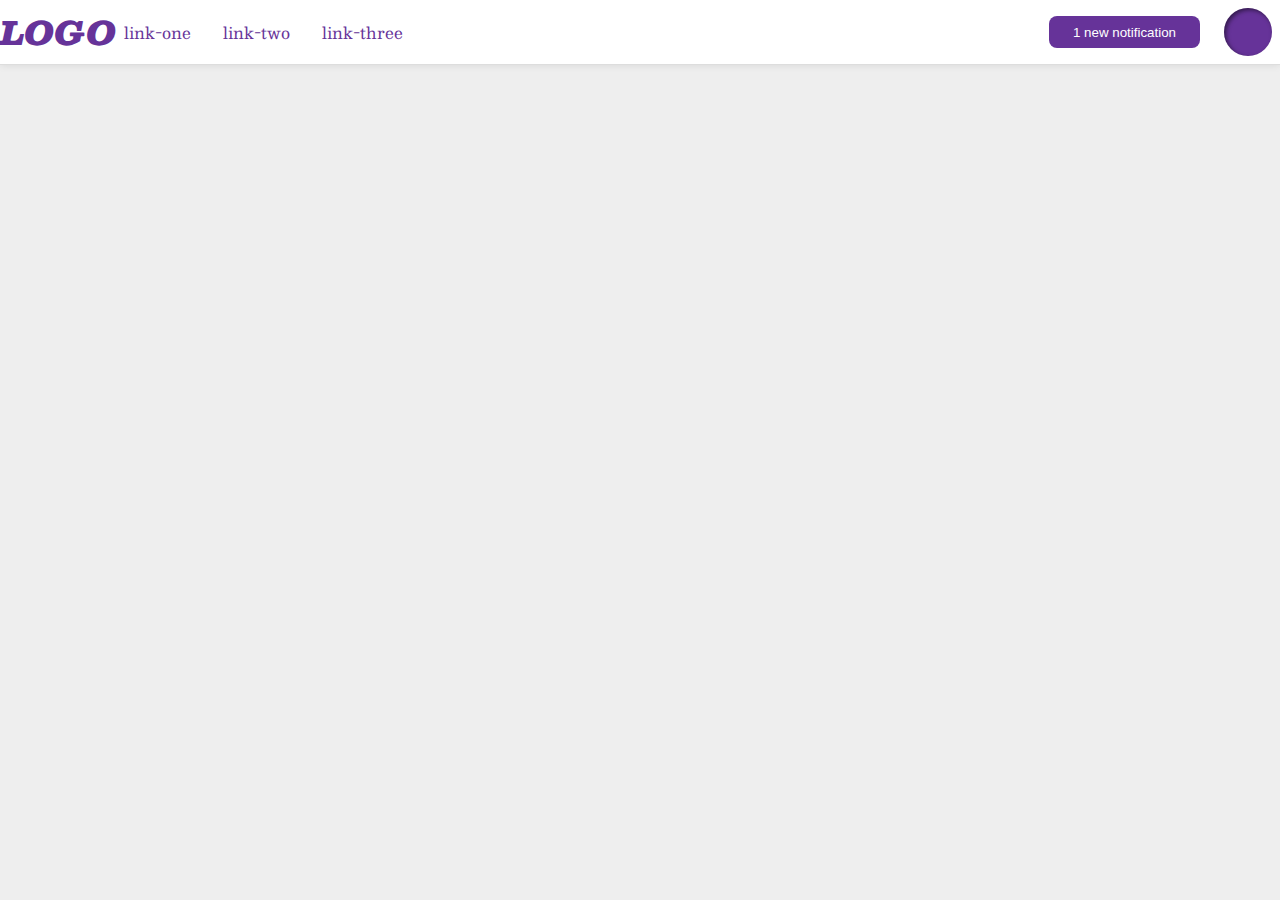
<file: foundations/flex/03-flex-header-2/index.html>
<!DOCTYPE html>
<html lang="en">
  <head>
    <meta charset="UTF-8" />
    <meta http-equiv="X-UA-Compatible" content="IE=edge" />
    <meta name="viewport" content="width=device-width, initial-scale=1.0" />
    <title>Flex Header 2</title>
    <link rel="stylesheet" href="style.css" />
  </head>
  <body>
    <div class="header">
      <div class="left">
        <div class="logo">LOGO</div>
        <ul class="links">
          <li><a href="https://google.com">link-one</a></li>
          <li><a href="https://google.com">link-two</a></li>
          <li><a href="https://google.com">link-three</a></li>
        </ul>
      </div>
      <div class="container">
        <button class="notifications">1 new notification</button>
        <div class="profile-image"></div>
      </div>
    </div>
  </body>
</html>
</file>
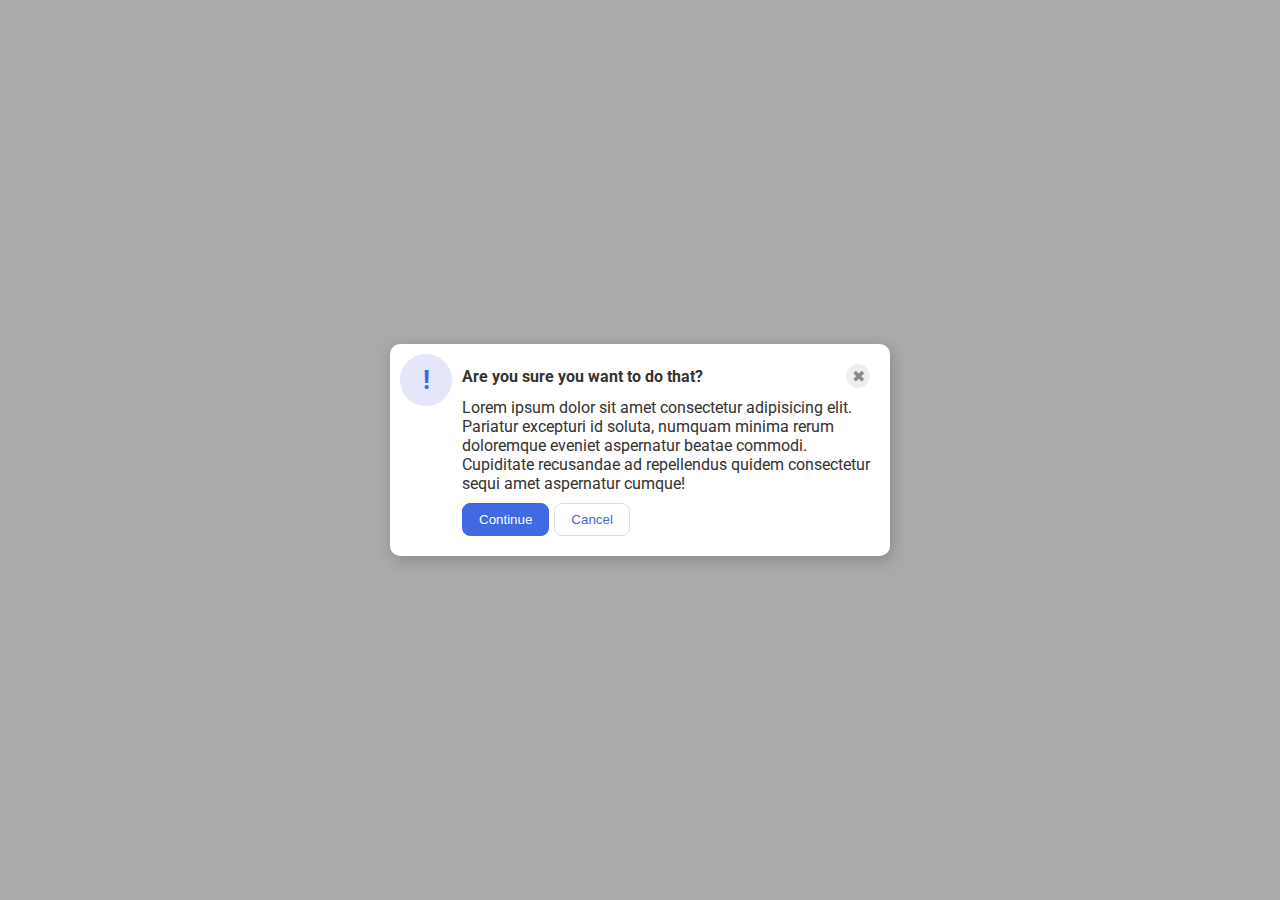
<file: foundations/flex/05-flex-modal/index.html>
<!DOCTYPE html>
<html lang="en">
  <head>
    <meta charset="UTF-8" />
    <meta http-equiv="X-UA-Compatible" content="IE=edge" />
    <meta name="viewport" content="width=device-width, initial-scale=1.0" />
    <link rel="stylesheet" href="style.css" />
    <title>Modal</title>
  </head>
  <body>
    <div class="modal">
      <div class="icon">!</div>
      <div class="p">
        <div class="main-c">
          <div class="header">Are you sure you want to do that?</div>
          <button class="close-button">✖</button>
        </div>

        <div class="text">
          Lorem ipsum dolor sit amet consectetur adipisicing elit. Pariatur
          excepturi id soluta, numquam minima rerum doloremque eveniet
          aspernatur beatae commodi. Cupiditate recusandae ad repellendus quidem
          consectetur sequi amet aspernatur cumque!
        </div>

        <div class="buttons">
          <button class="continue">Continue</button>
          <button class="cancel">Cancel</button>
        </div>
      </div>
    </div>
  </body>
</html>
</file>
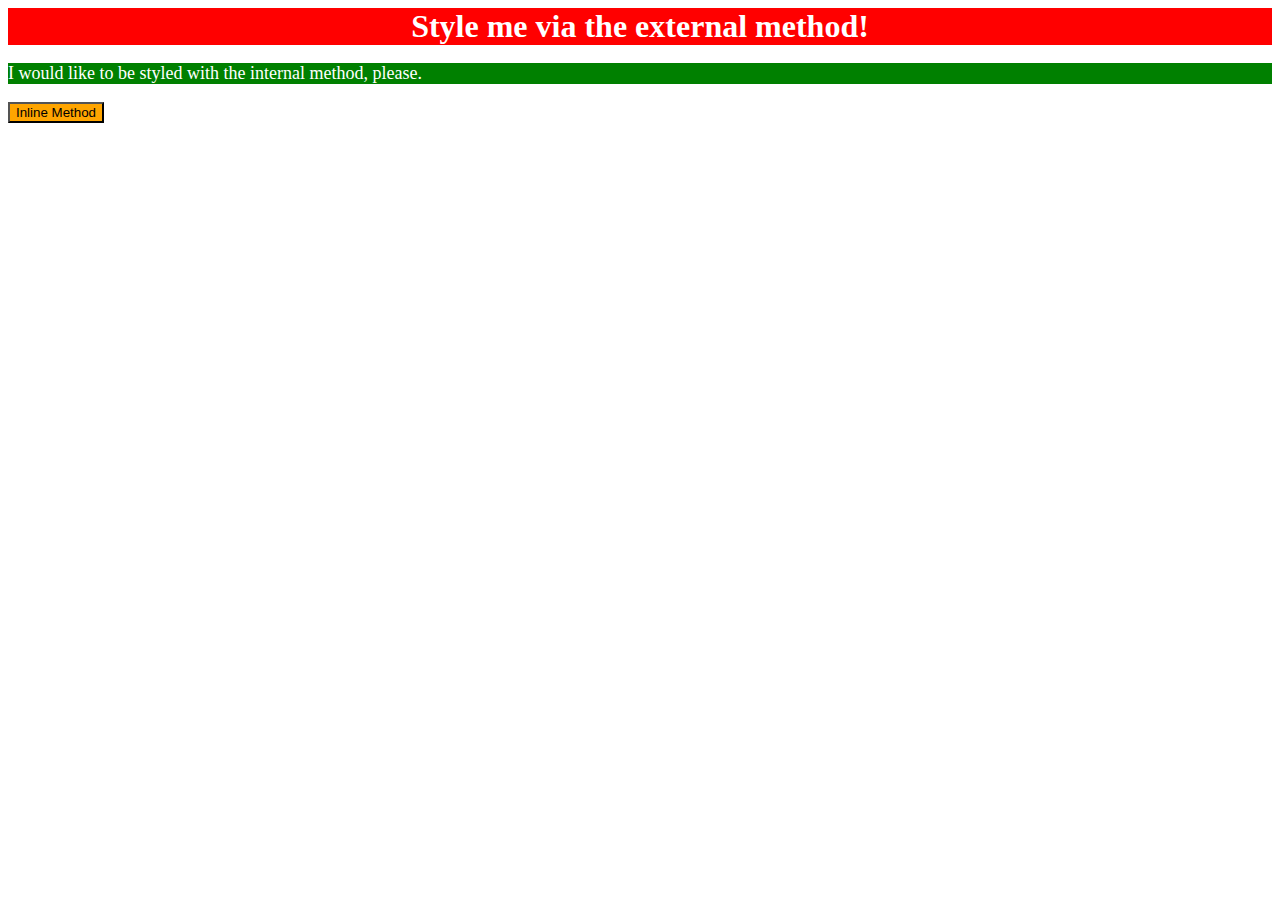
<file: foundations/intro-to-css/01-css-methods/index.html>
<!DOCTYPE html>
<html lang="en">
  <head>
    <meta charset="UTF-8" />
    <meta http-equiv="X-UA-Compatible" content="IE=edge" />
    <meta name="viewport" content="width=device-width, initial-scale=1.0" />
    <title>Methods for Adding CSS</title>
    <link rel="stylesheet" href="style.css" />
    <style>
      p {
        color: white;
        background-color: green;
        font-size: 18px;
      }
    </style>
  </head>
  <body>
    <div>Style me via the external method!</div>
    <p>I would like to be styled with the internal method, please.</p>
    <button style="background-color: orange">Inline Method</button>
  </body>
</html>
</file>
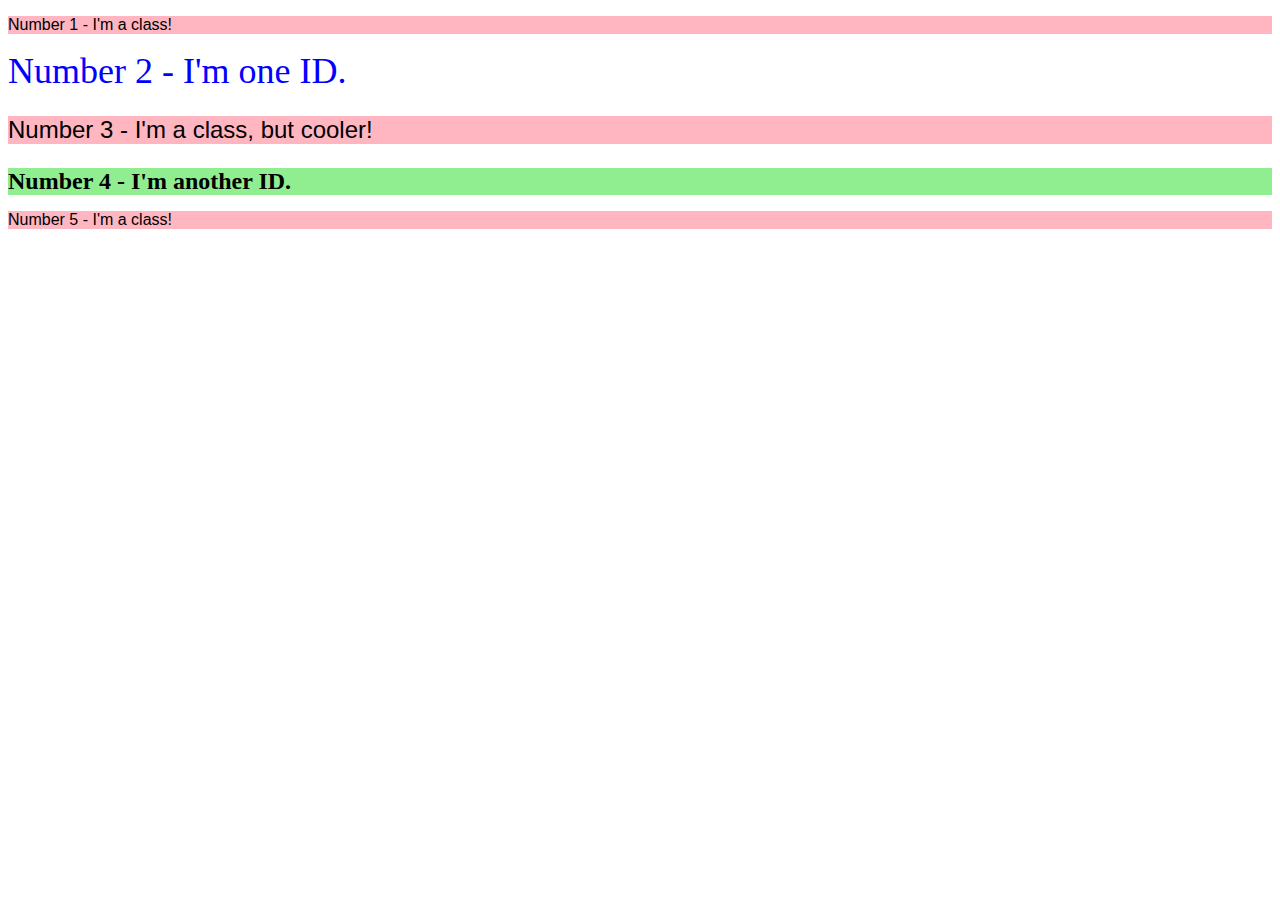
<file: foundations/intro-to-css/02-class-id-selectors/index.html>
<!DOCTYPE html>
<html lang="en">
  <head>
    <meta charset="UTF-8" />
    <meta http-equiv="X-UA-Compatible" content="IE=edge" />
    <meta name="viewport" content="width=device-width, initial-scale=1.0" />
    <title>Class and ID Selectors</title>
    <link rel="stylesheet" href="style.css" />
  </head>
  <body>
    <p class="number one">Number 1 - I'm a class!</p>
    <div id="number2">Number 2 - I'm one ID.</div>
    <p class="number three">Number 3 - I'm a class, but cooler!</p>
    <div id="number4">Number 4 - I'm another ID.</div>
    <p class="number five">Number 5 - I'm a class!</p>
  </body>
</html>
</file>
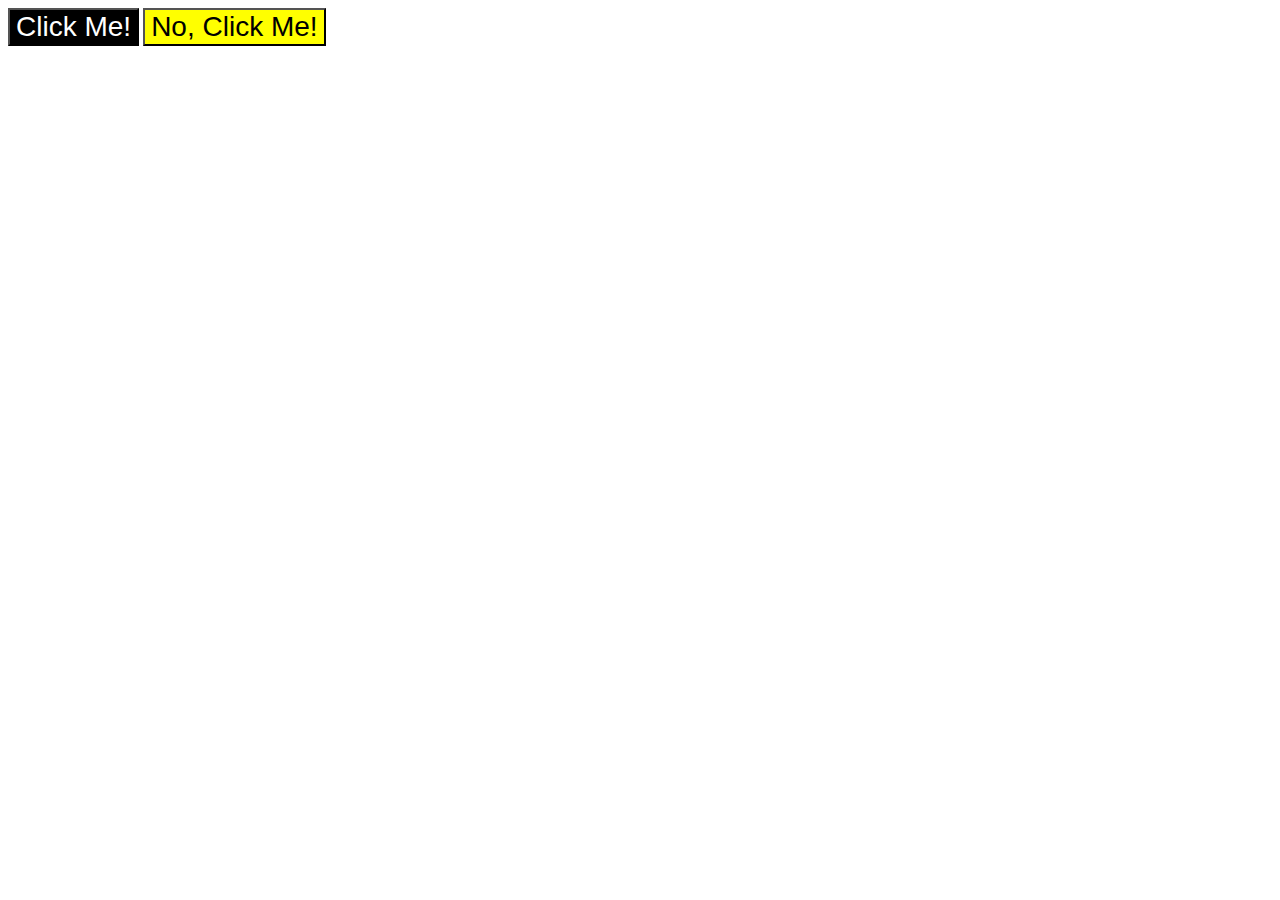
<file: foundations/intro-to-css/03-grouping-selectors/index.html>
<!DOCTYPE html>
<html lang="en">
  <head>
    <meta charset="UTF-8" />
    <meta http-equiv="X-UA-Compatible" content="IE=edge" />
    <meta name="viewport" content="width=device-width, initial-scale=1.0" />
    <title>Grouping Selectors</title>
    <link rel="stylesheet" href="style.css" />
  </head>
  <body>
    <button class="btn-one">Click Me!</button>
    <button class="btn-two">No, Click Me!</button>
  </body>
</html>
</file>
<file: foundations/flex/03-flex-header-2/style.css>
/* this is some magical font-importing.  
you'll learn about it later. */
@import url("https://fonts.googleapis.com/css2?family=Besley:ital,wght@0,400;1,900&display=swap");

body {
  margin: 0;
  background: #eee;
  font-family: Besley, serif;
}

.header {
  background: white;
  border-bottom: 1px solid #ddd;
  box-shadow: 0 0 8px rgba(0, 0, 0, 0.1);
  display: flex;
  align-items: center;
  justify-content: space-between;
}

.container {
  display: flex;
  justify-content: flex-end;
  margin: 8px;
  gap: 16px;
}

.links {
  display: flex;
  margin: 0;
  padding: 0;
  gap: 16px;
  align-items: center;
}

.left {
  display: flex;
}

.profile-image {
  background: rebeccapurple;
  box-shadow: inset 2px 2px 4px rgba(0, 0, 0, 0.5);
  border-radius: 50%;
  width: 48px;
  height: 48px;
}

.logo {
  color: rebeccapurple;
  font-size: 32px;
  font-weight: 900;
  font-style: italic;
}

button {
  border: none;
  border-radius: 8px;
  background: rebeccapurple;
  color: white;
  padding: 8px 24px;
  margin: 8px;
}

a {
  /* this removes the line under our links */
  text-decoration: none;
  color: rebeccapurple;
  margin: 8px;
}

ul {
  list-style-type: none;
}
</file>
<file: foundations/flex/05-flex-modal/style.css>
@import url("https://fonts.googleapis.com/css2?family=Roboto:wght@400;700&display=swap");

html,
body {
  height: 100%;
}

body {
  font-family: Roboto, sans-serif;
  margin: 0;
  background: #aaa;
  color: #333;
  /* I'll give you this one for free lol */
  display: flex;
  align-items: center;
  justify-content: center;
}

.modal {
  background: white;
  width: 480px;
  border-radius: 10px;
  box-shadow: 2px 4px 16px rgba(0, 0, 0, 0.2);
}

.icon {
  color: royalblue;
  font-size: 26px;
  font-weight: 700;
  background: lavender;
  width: 42px;
  height: 42px;
  border-radius: 50%;
  display: flex;
  align-items: center;
  justify-content: center;
}

.close-button {
  background: #eee;
  border-radius: 50%;
  color: #888;
  font-weight: 400;
  font-size: 16px;
  height: 24px;
  width: 24px;
  display: flex;
  align-items: center;
  justify-content: center;
  border: 1px solid #eee;
  padding: 0;
}

button {
  cursor: pointer;
  padding: 8px 16px;
  border-radius: 8px;
}

button.continue {
  background: royalblue;
  border: 1px solid royalblue;
  color: white;
}

button.cancel {
  background: white;
  border: 1px solid #ddd;
  color: royalblue;
}

/*  My solution */

.modal {
  display: flex;
  padding: 10px;
}

.main-c {
  display: flex;
  justify-content: space-between;
  align-items: center;
}

.p {
  display: flex;
  flex-direction: column;
  margin: 10px;
  gap: 10px;
}

.icon {
  flex-shrink: 0;
  padding: 5px;
  align-items: center;
}

.buttons {
  display: flex;
  gap: 5px;
}

.header {
  font-weight: bold;
}
</file>
<file: foundations/intro-to-css/01-css-methods/style.css>
div {
  background-color: red;
  color: white;
  font-size: 32px;
  text-align: center;
  font-weight: bold;
}
</file>
<file: foundations/intro-to-css/02-class-id-selectors/style.css>
.number {
  background-color: lightpink;
  font-family: Verdana, Dejavu, sans-serif;
}

#number2 {
  color: blue;
  font-size: 36px;
}

.three {
  font-size: 24px;
}

#number4 {
  background-color: lightgreen;
  font-size: 24px;
  font-weight: bold;
}
</file>
<file: foundations/intro-to-css/03-grouping-selectors/style.css>
.btn-one {
  background-color: black;
  color: white;
}

.btn-two {
  background-color: yellow;
}

button {
  font-size: 28px;
  font-family: Helvetica, "Times New Roman", sans-serif;
}
</file>
